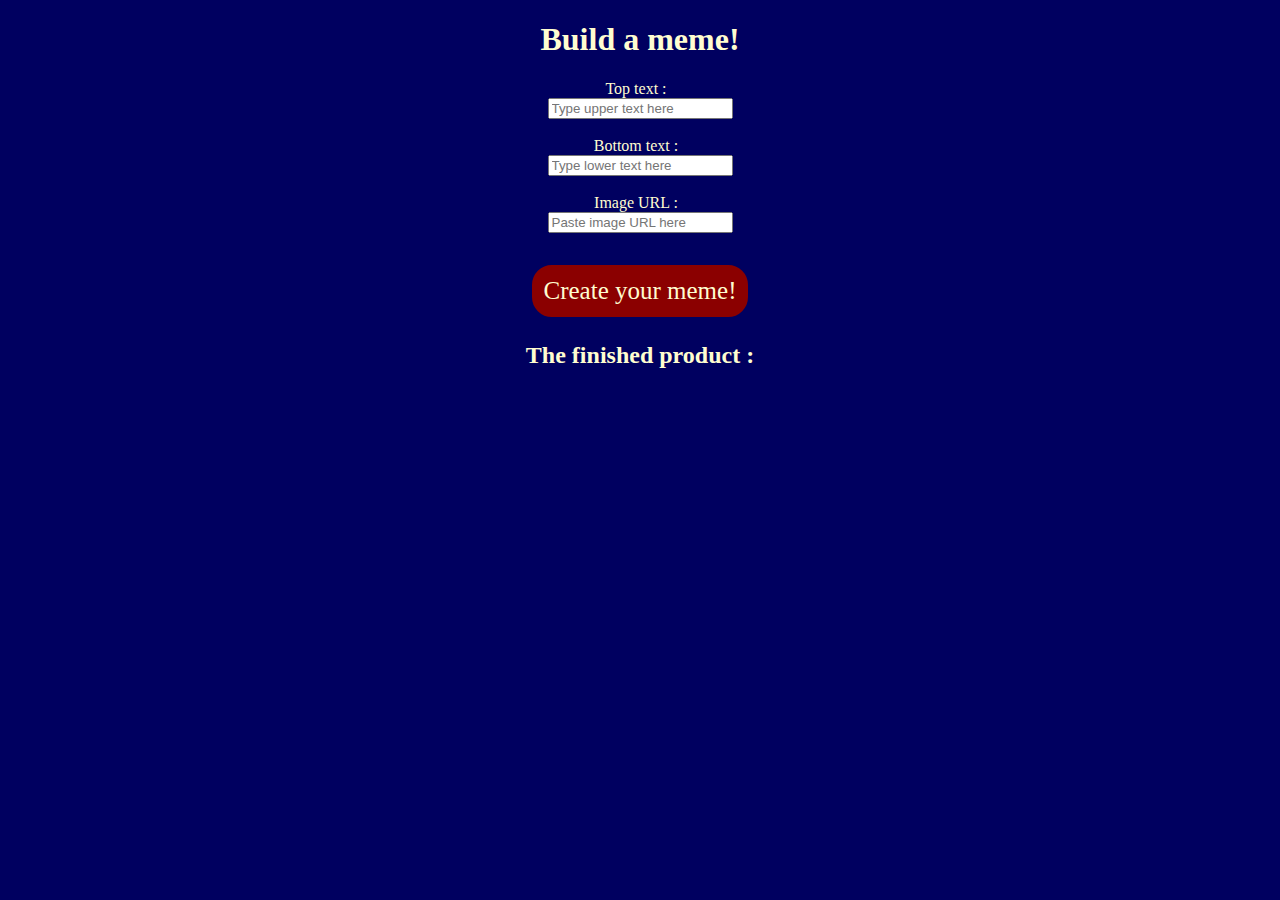
<file: Assessment-1-Meme-Generator/index.html>
<!DOCTYPE html>
<html lang="en">
<head>
    <meta charset="UTF-8">
    <meta http-equiv="X-UA-Compatible" content="IE=edge">
    <meta name="viewport" content="width=device-width, initial-scale=1.0">
    <title>Meme Generator</title>
    <link rel="stylesheet" href="app.css" />
    <link rel="preconnect" href="https://fonts.googleapis.com">
</head>

<body>
    <h1>Build a meme!</h1>
    
    <form action="">
        <div id="top-label">
            <label for="top-text">Top text : &nbsp;</label>
        </div>
        <div id="top-input">
            <input type="text" id="top" placeholder="Type upper text here">
        </div>
        <br>
        <div id="bottom-label">
            <label for="bottom-text">Bottom text : &nbsp;</label>
        </div>
        <div id="bottom-input">
            <input type="text" id="bottom" placeholder="Type lower text here">
        </div>
        <br>
        <div id="url-label">
            <label for="img-url">Image URL : &nbsp;</label>
        </div>
        <div id="url-input">
            <input type="url" id="url" placeholder="Paste image URL here">
        </div>
    </form>

    <button type="submit" id="create" size="20">Create your meme!</button>

    <h2>The finished product :</h2>

    <div id="finished"></div>

    <script src="script.js"></script>
</body>
</html>
</file>
<file: Assessment-1-Meme-Generator/app.css>
body {
    background-color: #000060;
}

h1 {
    color: #FFFDD0;
    text-align: center;
    font-family: 'Yellowtail', cursive;
}

form {
    color: #FFFDD0;
    text-align: center;
}

#create {
    display: block;
    text-align: center;
    margin: auto;

    padding: 10px 10px 10px 10px;
    border-radius: 20px;
    color: #FFFDD0;
    background-color: darkred;
    border-color: darkred;
    border-style: solid;
    font-family: 'Yellowtail', cursive;
    font-size: 25px;
}

#create:hover {
    color: darkred;
    background-color: #FFFDD0;
    border-color: #FFFDD0;
    border-style: solid;
}

label {
    font-family: 'Yellowtail', cursive;
}

#url-input {
    margin-bottom: 2rem; 
}

h2 {
    color: #FFFDD0;
    padding: 5px 10px 10px 10px;
    text-align: center;
    font-family: 'Yellowtail', cursive;
}

.meme {
    /* left: 50%; */
    position: relative;
    font-family: 'Yellowtail', cursive;
}

.remove {
    display: block;
    width: 300px;
    position: relative;
    left: 50%;
    transform: translate(-50%);
    margin-bottom: 50px;
    margin-top: 10px;

    padding: 10px 10px 10px 10px;
    border-radius: 20px;
    color: #FFFDD0;
    background-color: darkred;
    border-color: darkred;
    border-style: solid;
}

.remove:hover {
    color: darkred;
    background-color: #FFFDD0;
    border-color: #FFFDD0;
    border-style: solid;
}

img {
    width: 300px;
    position: relative;
    left: 50%;
    transform: translate(-50%);
}

.top-text {
    color: whitesmoke;
    font-family: impact;
    font-size: 40px;
    text-align: center;
    position: absolute;
    left: 50%;
    top: -7.5px;
    transform: translate(-50%);
    width: 300px;
    text-shadow: 1px 0 0 #000, 0 -1px 0 #000, 0 1px 0 #000, -1px 0 0 #000;
}

.bottom-text {
    color: whitesmoke;
    font-family: impact;
    font-size: 40px;
    text-align: center;
    position: absolute;
    left: 50%;
    bottom: 50px;
    transform: translate(-50%);
    width: 300px;
    text-shadow: 1px 0 0 #000, 0 -1px 0 #000, 0 1px 0 #000, -1px 0 0 #000;
}
</file>
